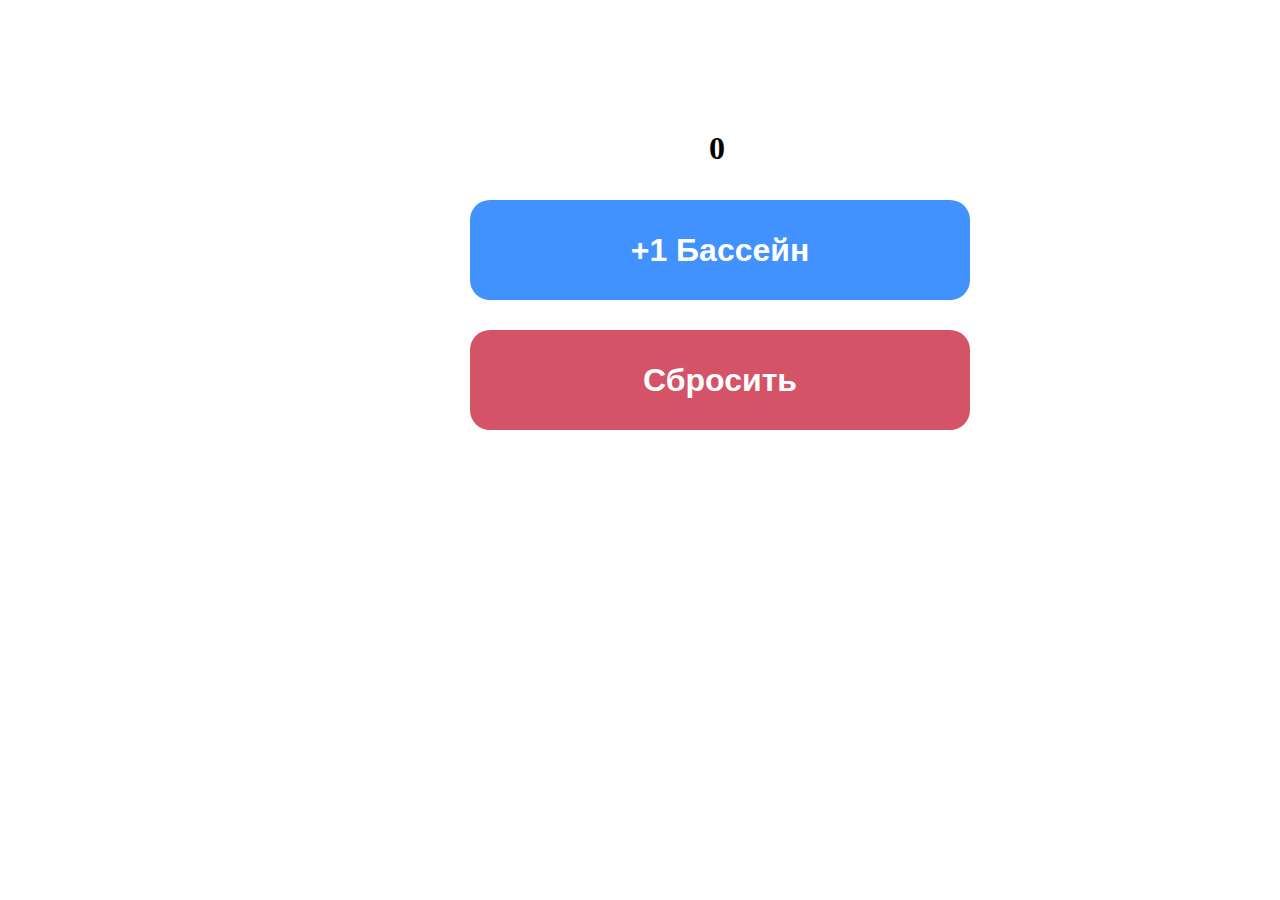
<file: index.html>
<!DOCTYPE html>
<html lang="en">
  <head>
    <meta charset="UTF-8" />
    <meta name="viewport" content="width=device-width, initial-scale=1.0" />
    <title>Document</title>
    <link rel="stylesheet" href="./reset.css" />
    <link rel="stylesheet" href="./index.css" />
    <link rel="preconnect" href="https://fonts.googleapis.com" />
    <link rel="preconnect" href="https://fonts.gstatic.com" crossorigin />
    <link
      href="https://fonts.googleapis.com/css2?family=Manrope&display=swap"
      rel="stylesheet"
    />
  </head>
  <body>
    <container>
      <ul>
        <li>
          <p class="counter"></p>
        </li>
        <li>
          <button id="setButton" class="set">+1 Бассейн</button>
        </li>
        <li>
          <button id="resetButton" class="reset">Сбросить</button>
        </li>
      </ul>
      <script src="index.js"></script>
    </container>
  </body>
</html>
</file>
<file: index.css>
.set {
    position: relative;
    cursor: pointer;
    left: 470px;
    margin-bottom: 30px;
    line-height: 44px;
    border-radius: 20px;
    font-size: 32px;
    font-weight: 700;
    border: 0;
    width: 500px;
    height: 100px;
    background-color: #4191FF;
    color: #FFFFFF;
}
.set:hover {
    background-color: #7bb2ff;
}
.reset {
    position: relative;
    cursor: pointer;
    left: 470px;
    height: 44px;
    border-radius: 20px;
    font-size: 32px;
    font-weight: 700;
    border: 0;
    width: 500px;
    height: 100px;
    background-color: #D45366;
    color: #FFFFFF;
}
.reset:hover {
    background-color: #d38994;
}
.counter {
    margin-top: 126px;
    margin-left: 709px;
    margin-bottom: 30px;
    font-weight: 700;
    line-height: 44px;
    text-align: left;
    font-size: 32px;
    color: black;
}
container {
position: absolute;
}
</file>
